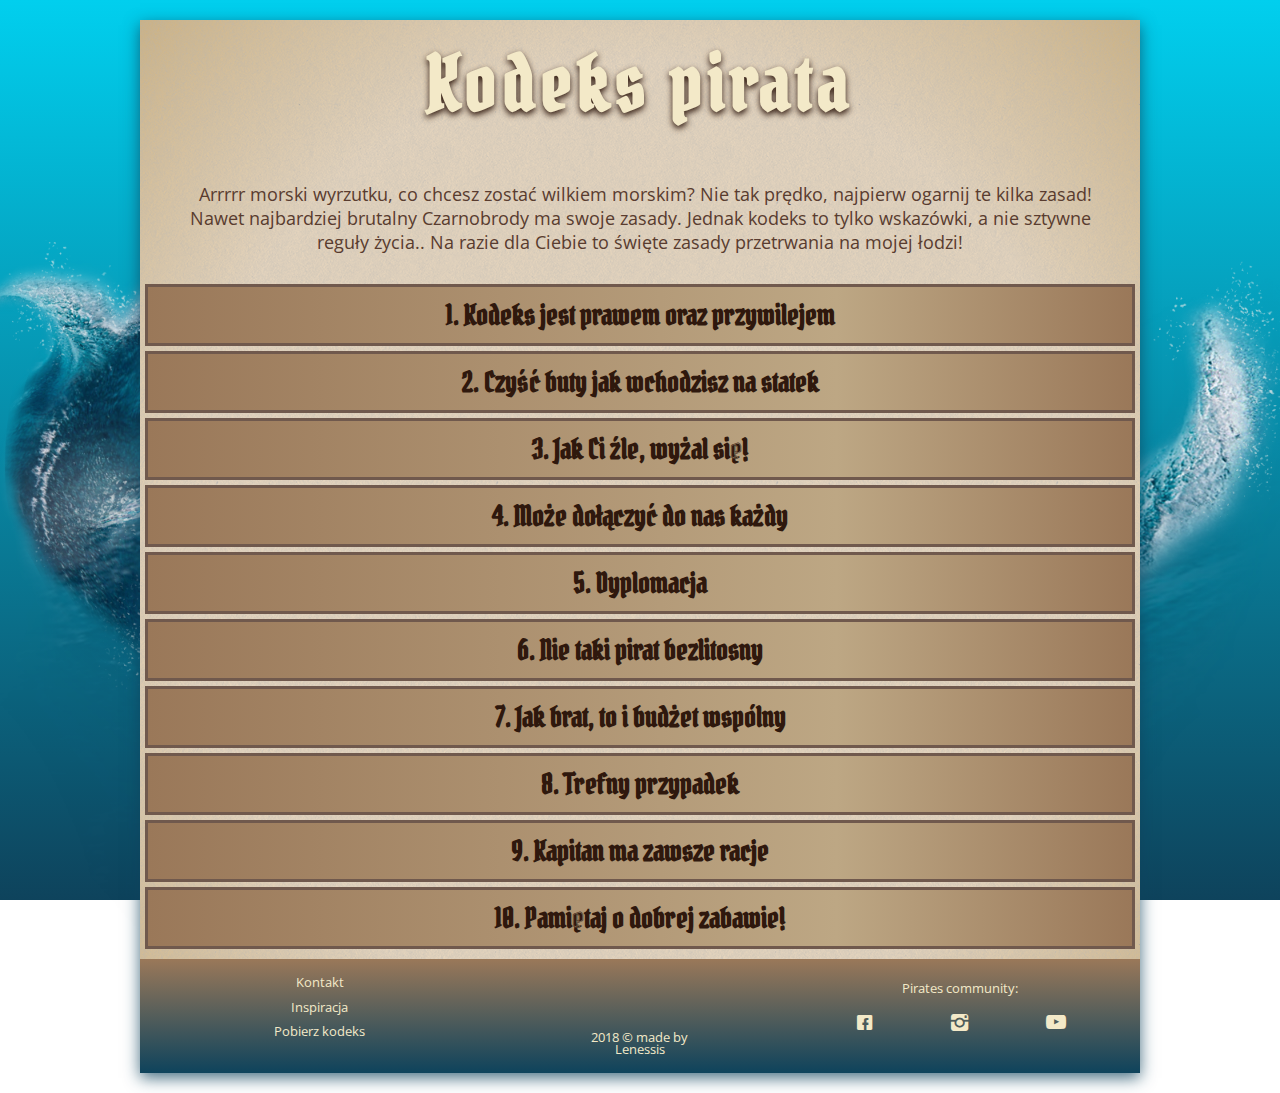
<file: index.html>
<!DOCTYPE html>
<html lang="pl">
<head>
    <meta charset="UTF-8">
    <title>Let's become a pirate!</title>
    
    <link href="https://fonts.googleapis.com/css?family=Open+Sans:300i|Pirata+One&amp;subset=latin-ext" rel="stylesheet">
    <link rel="stylesheet" href="fontello/css/fontello.css">
    <link rel="stylesheet" href="style.css">
    
    <script src="js/jquery.js"></script>
    <script src="js/toogle_win.js"></script>
</head>

<body>
    <div class="water">
         <main class="container">
            <div class="texture">
                  <header class="header">
                      <h1 class="title">
                          <a href="index.html" class="start_page">Kodeks pirata</a>
                      </h1>
                  </header>

                  <article class="content">
                      <p class="opening">
                         Arrrrr morski wyrzutku, co chcesz zostać wilkiem morskim? Nie tak prędko, najpierw ogarnij te kilka zasad! Nawet najbardziej brutalny Czarnobrody ma swoje zasady. Jednak kodeks to tylko wskazówki, a nie sztywne reguły życia.. Na razie dla Ciebie to święte zasady przetrwania na mojej łodzi! 
                      </p>

                      <h3 class="rule_title">1. Kodeks jest prawem oraz przywilejem</h3>
                          <p class="rule_description">
                               Kodeks ma być przestrzegany przez każdego - od majtka po kapitana. Pamiętaj, że nie każdy może być w naszej załodze, także czuj się zaszczycony i pilnuj się, żeby za szybko nie wylecieć za burtę za jakieś przewinienia lub kiedy po prostu Twoi kompani będą mieli Cię dość.<br><br>
                               Kara za złamanie przepisu: Czytaj dalsze punkty.
                         </p>

                      <h3 class="rule_title">2. Czyść buty jak wchodzisz na statek</h3>
                          <p class="rule_description">
                               Przez większość czasu statek będzie Twoim domem. Chyba nie wchodzisz w brudnych buciorach do domu? Nawet jak wchodzisz, to teraz sie oduczysz! <br><br>
                               Kara za złamanie przepisu: 5 dni szorowania pokładu
                          </p>

                      <h3 class="rule_title">3. Jak Ci źle, wyżal się!</h3>
                          <p class="rule_description">
                               Każdy ma prawo wypowiadać się w istotnych sprawach, zgłaszać swoje pomysły, a także mówić o tym co mu się nie podoba. Pamiętaj jednak, że w kryzysowych sytuacjach rządzi kapitan i masz być mu wtedy posłuszny jak pies. <br><br>
                               Kara za złamanie przepisu: Zależnie od zachowania i sytuacji, którą spowodował winny, od 3 do 10 dni pobytu w więzieniu pod pokładem lub nakarmienie winnym głodnych rekinów.
                          </p>

                      <h3 class="rule_title">4. Może dołączyć do nas każdy</h3>
                          <p class="rule_description">
                               Bractwo skupia piratów, korsarzy, więźniów, którzy chcą poprawić swój los, bezdomnych, rzemieślników, a nawet kurierki! Nie ważna jest płeć ani umiejętności. Przyda się każda sprawna para rąk, choćby do szorowania kajuty kapitana! <br><br>
                               Kary za złamanie tego przepisu nie ma, chyba że okażesz się na tyle beznadziejny i nieposłuszny, że trzeba Cię będzie eksmitować przy pierwszej możliwej okazji.
                          </p>

                      <h3 class="rule_title">5. Dyplomacja</h3>
                          <p class="rule_description">
                               Kapitan decyduje o podjęciu działań zbrojnych, rozpoczynaniu konfliktów, czy plądrowaniu innych statków, a także o zawieraniu sojuszy, paktów itp. Niech który się waży mieszać w politykę na własną rękę albo innym członkiem, to zostanie o nie skrócony!<br><br>
                               Kara za złamanie przepisu: 5dni w izolatce o suchym chlebie i wodzie, jeśli zasłuży, a potem 3 zmiany szorowania pokładu!
                          </p>

                      <h3 class="rule_title">6. Nie taki pirat bezlitosny</h3>
                          <p class="rule_description">
                               Każdemu podczas napaści lub walce przysługuje prawo do pertraktacji z kapitanem, czyli prawo do prowadzenia negocjacji, jednak robi to na własną odpowiedzialność! Należy uszanować obie strony i wysłuchać swoich poglądów, a to co się stanie dalej zależy tylko i wyłącznie od dobroduszności kapitana.<br><br>
                               Kara za złamanie przepisu: Pirat, który nie uszanuje prawa pertraktacji zostaje oddalony z bractwa, zaś kare za przewinienia negocjatora ustala kapitan.
                          </p>

                      <h3 class="rule_title">7. Jak brat, to i budżet wspólny</h3>
                          <p class="rule_description">
                               Plądrując bierz wszystko, nie oddawaj niczego - szczodrość to świetna cecha u innych. Złupione skarby są własnością całej załogi. Łupy można podzielić dopiero na lądzie, jeśli zajdzie taka potrzeba lub będzie to decyzja większości załogi. Każdy dostaje tyle samo kosztowności.<br><br>
                               Kara za złamanie przepisu: Odebranie przydziału majątkowego, a w skrajnym przypadku oddalenie z załogi.
                          </p>

                      <h3 class="rule_title">8. Trefny przypadek</h3>
                          <p class="rule_description">
                               Nie można zabić członka załogi na pokładzie. Jeżeli zostanie skazany, należy go wysadzić na najbliższą bezludną wyspę, a także wyposażyć w pistolet z jedną kulą oraz butelkę wody i prochu.<br><br>
                               Kara za złamanie przepisu: Zależy od sytuacji i sposobu w jaki zostało ono naruszone. Jeśli zawinił inny członek załogi zabijając na pokładzie skazańca przypisuje się mu karę oskarżonego. Jeśli zrobiła to cała załoga lub jej kapitan, o karze decyduje Wyższe Zgromadzenie Bractwa Piratów.
                          </p>

                      <h3 class="rule_title">9. Kapitan ma zawsze racje</h3>
                          <p class="rule_description">
                               Jeśli kapitan nie ma racji, to przeczytaj jeszcze raz nagłówek tego punktu kodeksu. On ma decydujący głos, jeśli chodzi o wymierzanie kar za złamanie kodeksu, a także we wszelkich sprawach związanych z dowodzeniem. Ma jednak być traktowany jak równy z każdym członkiem załogi. Nie przystoi mu się wywyższać.<br><br>
                               Kara za złamanie przepisu: Jeśli kapitan faktycznie nie miał racji, zostanie osądzony przez Wyższe Zgromadzenie Bractwa Piratów.
                          </p>

                      <h3 class="rule_title">10. Pamiętaj o dobrej zabawie!</h3>
                          <p class="rule_description">
                              Każdy potrzebuje się czasem rozerwać. Co to za pirat, co to się czasem nie poszaleje lub nie napije się rumu przy rytmach szant i pirackich pieśni? Nie trzymamy tutaj sztywniaków, więc lepiej zluzuj majty zanim pożrą Cię rekiny!<br><br>
                               Kara za złamanie przepisu: Podróż za burtę!
                          </p>

                  </article>

                  <footer class="footer">

                     <section class="info">
                          <a href="contact.html" class="links">Kontakt</a><br> 
                          <a href="https://www.seaofthieves.com/" target="_blank" class="links">Inspiracja</a><br>
                          <a href="download/Code.docx" download="Kieszonkowy kodeks pirata" class="links">Pobierz kodeks</a><br>
                          
                     </section>
                     <section class="info copyright">2018 &copy; made by <a href="https://github.com/Lenessis" target="_blank" class="links">Lenessis</a></section>
                     <section class="info">
                          Pirates community: <br>
                          <div class="community">
                               <a href="https://www.facebook.com/SeaOfThievesGame/" target="_blank" class="links"><i class="icon-facebook-rect"></i></a>
                          <a href="https://www.instagram.com/explore/tags/seaofthieves/" target="_blank" class="links"><i class="icon-instagram"></i></a>
                       <a href="https://www.youtube.com/channel/UCtt2JqBTG-KoBae4F0Ay2tg" target="_blank" class="links"><i class="icon-youtube-play"></i></a>
                          </div>
                     </section>

                  </footer>
             </div>
         </main>
    </div>
</body>
</html>
</file>
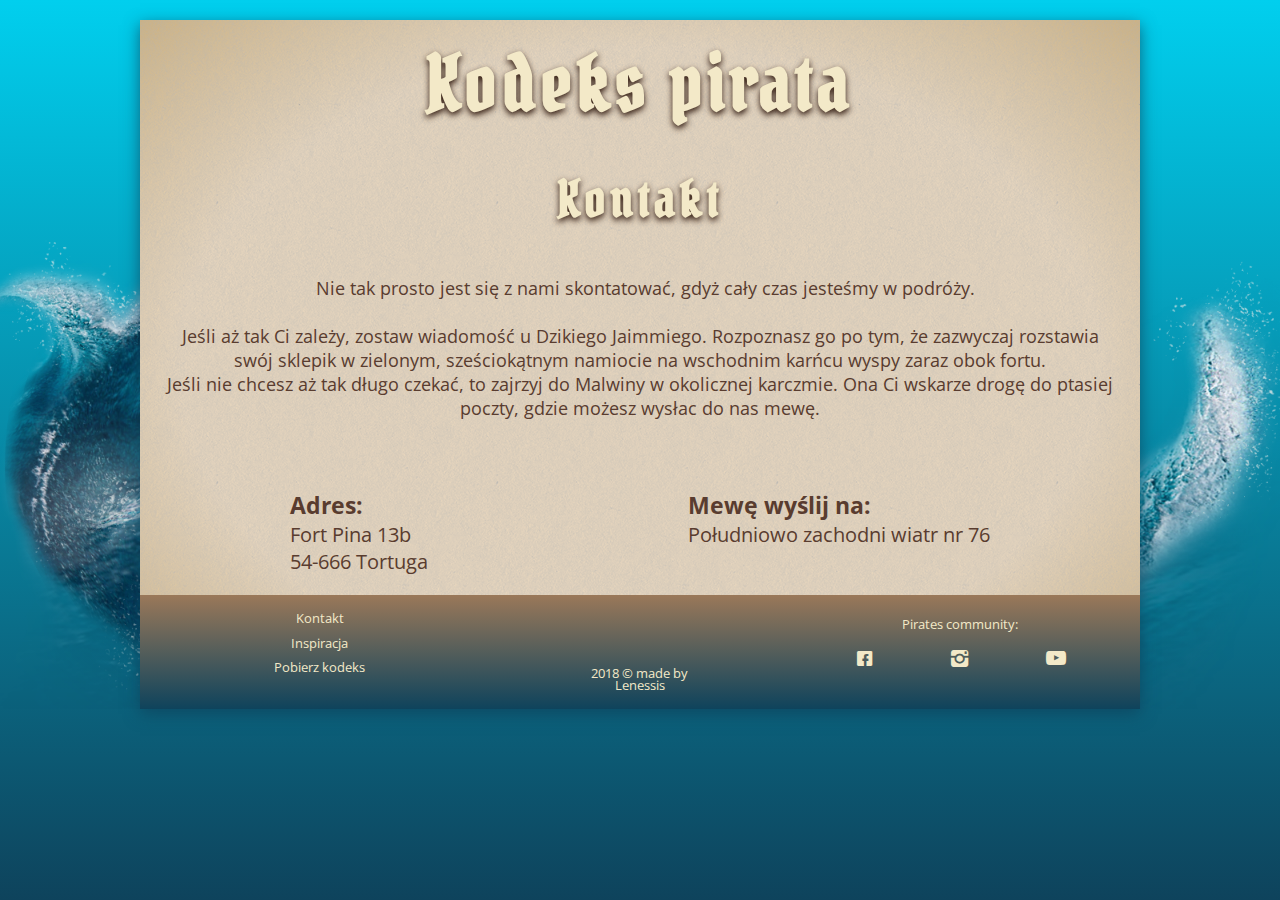
<file: contact.html>
<!DOCTYPE html>
<html lang="pl">
<head>
    <meta charset="UTF-8">
    <title>Let's become a pirate!</title>
    
    <link href="https://fonts.googleapis.com/css?family=Open+Sans:300i|Pirata+One&amp;subset=latin-ext" rel="stylesheet">
    <link rel="stylesheet" href="fontello/css/fontello.css">
    <link rel="stylesheet" href="style.css">
    
    <script src="js/jquery.js"></script>
    <script src="js/toogle_win.js"></script>
</head>

<body>
    <div class="water">
         <main class="container">
            <div class="texture">
                  <header class="header">
                      <h1 class="title">
                          <a href="index.html" class="start_page">Kodeks pirata</a>
                      </h1>
                  </header>

                  <article class="content">
                      <h2 class="contact">Kontakt</h2>
                      <p class="opening">
                           Nie tak prosto jest się z nami skontatować, gdyż cały czas jesteśmy w podróży. 
                           <br><br>
                           Jeśli aż tak Ci zależy, zostaw wiadomość u Dzikiego Jaimmiego. Rozpoznasz go po tym, że zazwyczaj rozstawia swój sklepik w zielonym, sześciokątnym namiocie na wschodnim karńcu wyspy zaraz obok fortu.
                           <br>
                           Jeśli nie chcesz aż tak długo czekać, to zajrzyj do Malwiny w okolicznej karczmie. Ona Ci wskarze drogę do ptasiej poczty, gdzie możesz wysłac do nas mewę.
                           <br><br>
                           <div class="community">
                               <div>
                                   <h3>Adres:</h3>
                                   Fort Pina 13b<br>
                                   54-666 Tortuga<br>
                               </div>
                                <div>
                                     <h3>Mewę wyślij na:</h3>
                                     Południowo zachodni wiatr nr 76
                                </div>
                           </div>
                           
                      </p>

                  </article>

                  <footer class="footer">

                     <section class="info">
                          <a href="contact.html" class="links">Kontakt</a><br> 
                          <a href="https://www.seaofthieves.com/" target="_blank" class="links">Inspiracja</a><br>
                          <a href="download/Code.docx" download="Kieszonkowy kodeks pirata" class="links">Pobierz kodeks</a><br>
                          
                     </section>
                     <section class="info copyright">2018 &copy; made by <a href="https://github.com/Lenessis" target="_blank" class="links">Lenessis</a></section>
                     <section class="info">
                          Pirates community: <br>
                          <div class="community">
                               <a href="https://www.facebook.com/SeaOfThievesGame/" target="_blank" class="links"><i class="icon-facebook-rect"></i></a>
                          <a href="https://www.instagram.com/explore/tags/seaofthieves/" target="_blank" class="links"><i class="icon-instagram"></i></a>
                       <a href="https://www.youtube.com/channel/UCtt2JqBTG-KoBae4F0Ay2tg" target="_blank" class="links"><i class="icon-youtube-play"></i></a>
                          </div>
                     </section>

                  </footer>
             </div>
         </main>
    </div>
</body>
</html>
</file>
<file: fontello/css/fontello.css>
@font-face {
  font-family: 'fontello';
  src: url('../font/fontello.eot?60778555');
  src: url('../font/fontello.eot?60778555#iefix') format('embedded-opentype'),
       url('../font/fontello.woff2?60778555') format('woff2'),
       url('../font/fontello.woff?60778555') format('woff'),
       url('../font/fontello.ttf?60778555') format('truetype'),
       url('../font/fontello.svg?60778555#fontello') format('svg');
  font-weight: normal;
  font-style: normal;
}
/* Chrome hack: SVG is rendered more smooth in Windozze. 100% magic, uncomment if you need it. */
/* Note, that will break hinting! In other OS-es font will be not as sharp as it could be */
/*
@media screen and (-webkit-min-device-pixel-ratio:0) {
  @font-face {
    font-family: 'fontello';
    src: url('../font/fontello.svg?60778555#fontello') format('svg');
  }
}
*/
 
 [class^="icon-"]:before, [class*=" icon-"]:before {
  font-family: "fontello";
  font-style: normal;
  font-weight: normal;
  speak: none;
 
  display: inline-block;
  text-decoration: inherit;
  width: 1em;
  margin-right: .2em;
  text-align: center;
  /* opacity: .8; */
 
  /* For safety - reset parent styles, that can break glyph codes*/
  font-variant: normal;
  text-transform: none;
 
  /* fix buttons height, for twitter bootstrap */
  line-height: 1em;
 
  /* Animation center compensation - margins should be symmetric */
  /* remove if not needed */
  margin-left: .2em;
 
  /* you can be more comfortable with increased icons size */
  /* font-size: 120%; */
 
  /* Font smoothing. That was taken from TWBS */
  -webkit-font-smoothing: antialiased;
  -moz-osx-font-smoothing: grayscale;
 
  /* Uncomment for 3D effect */
  /* text-shadow: 1px 1px 1px rgba(127, 127, 127, 0.3); */
}
 
.icon-youtube-play:before { content: '\f16a'; } /* '' */
.icon-facebook-rect:before { content: '\f301'; } /* '' */
.icon-instagram:before { content: '\f32d'; } /* '' */
</file>
<file: style.css>
:root
{
     --bg_color1:#01CFEE;
     --bg_color2:#0E435C;
     --bg_color3:#efdcc1;
     --bg_color4:#d2b47f;
     
     --light_gold:#f3e9c8;
     --gold:#dfd298;
     --dark_gold:#c1a36f;
     
     --text:#593c2f;
     
     --light_brown:#bda784;
     --brown: #9a7859;
     /*--border_color:#70594d;*/
     --dark_brown:#2f180d;
     
     --border: 3px solid #70594d;
     --hover_border: 3px solid #f3e9c8;
     --hover_border2: 3px solid #c1a36f;
     
     --pirate_font: 'Pirata One';
     --basic_font: 'Open Sans';
     
}

*
{
     margin: 0;
     padding: 0;
}

body
{
     background: linear-gradient(180deg, var(--bg_color1), var(--bg_color2)) no-repeat;
     background-attachment: fixed;
     color: var(--text);
     font-family: var(--basic_font);
}

.water
{
     background: url(images/water.png) no-repeat;
     background-size: cover;
     background-position: center;
     background-attachment: fixed;
}

.start_page
{
     color: var(--light_gold);
     text-decoration:  none;
}

.links
{
     display: block;
     line-height: .5;
     color: var(--light_gold);
     text-decoration: none;
     transition: .5s;
}

.links:hover
{
     transform: scale(1.2);
}

.container
{
     margin: 20px auto;
     background: radial-gradient(var(--bg_color3) 65%, var(--bg_color4) );
     -webkit-box-shadow: 0px 5px 15px 0px rgba(14,67,92,.76); 
     -moz-box-shadow: 0px 5px 15px 0px rgba(14,67,92,.76);
     box-shadow: 0px 5px 15px 0px rgba(14,67,92,.76);
    
}

.texture
{
     background-image: url(images/paper.png);
}

.title, .footer
{
     color: var(--light_gold);
     text-align: center; 
}

.title
{
     padding: 15px;
     font-size: var(--h1_size);
     font-family: var(--pirate_font);
     letter-spacing: 5px;
     text-shadow: 0px 3px 6px var(--dark_brown);
}

.contact
{
     padding: 15px;
     text-align: center;
     color: var(--light_gold);
     font-size:  50px;
     font-family: var(--pirate_font);
     letter-spacing: 5px;
     text-shadow: 0px 3px 6px var(--dark_brown);
}

.content
{
     padding: 5px;
}

.opening
{
     padding: 20px;
     margin: 10px auto;
     font-size: var(--p_size);
     text-indent: 10px;
     text-align: center;
}
.rule_title
{
     padding: 10px;
     margin-bottom: 5px;
     background: linear-gradient(90deg, var(--brown), var(--light_brown) 70%, var(--brown));
     color: var(--dark_brown);
     font-size: var(--r_title_size);
     font-family: var(--pirate_font);
     text-align: center;
     border: var(--border);
     transition: all .5s ;
}

.rule_title:hover, .active
{
     color: var(--text);
     background: linear-gradient(90deg, var(--dark_gold), var(--gold) 70%, var(--dark_gold));
     border: var(--hover_border);
     cursor: pointer;
     transform: scale(1.01);
}

.rule_description
{
     padding: 30px;
     background: var(--light_gold);
     font-size: var(--p_size);
     border: var(--hover_border2);
     display: none;
}

.footer
{
     padding: 20px;
     background: linear-gradient(180deg, var(--brown), var(--bg_color2));
     
     display: flex;
     justify-content: space-around;
     align-items: flex-start;
     flex-wrap: wrap;
     
     font-size: var(--footer_size);
}
.info
{
     width:33%;
}

.copyright
{
     align-self: flex-end;
}

.community
{
     padding: 15px;
     font-size: 20px;
     display: flex;
     justify-content: space-around;
}




@media (min-width: 1100px)
{
     .container
     {
          max-width: 1000px;
     }
     
     :root
     {
          --h1_size: 76px;
          --p_size: 18px;
          --r_title_size: 28px;
          --footer_size: 13px;
     }
     
}

@media (min-width: 700px) and (max-width: 1100px) 
{
     .container
     {
          width: 80%;
          max-width: 820px;
     }
     
     :root
     {
          --h1_size: 80px;
          --p_size: 20px;
          --r_title_size: 32px;
          --footer_size: 14px;
     }
     
}

@media (max-width: 700px)
{
     .container
     {
          max-width: 90%;
          min-width: 280px;
     }
     
     :root
     {
         --h1_size: 60px;
          --p_size: 18px;
          --r_title_size: 28px;
          --footer_size: 12px;
     }
}
</file>
